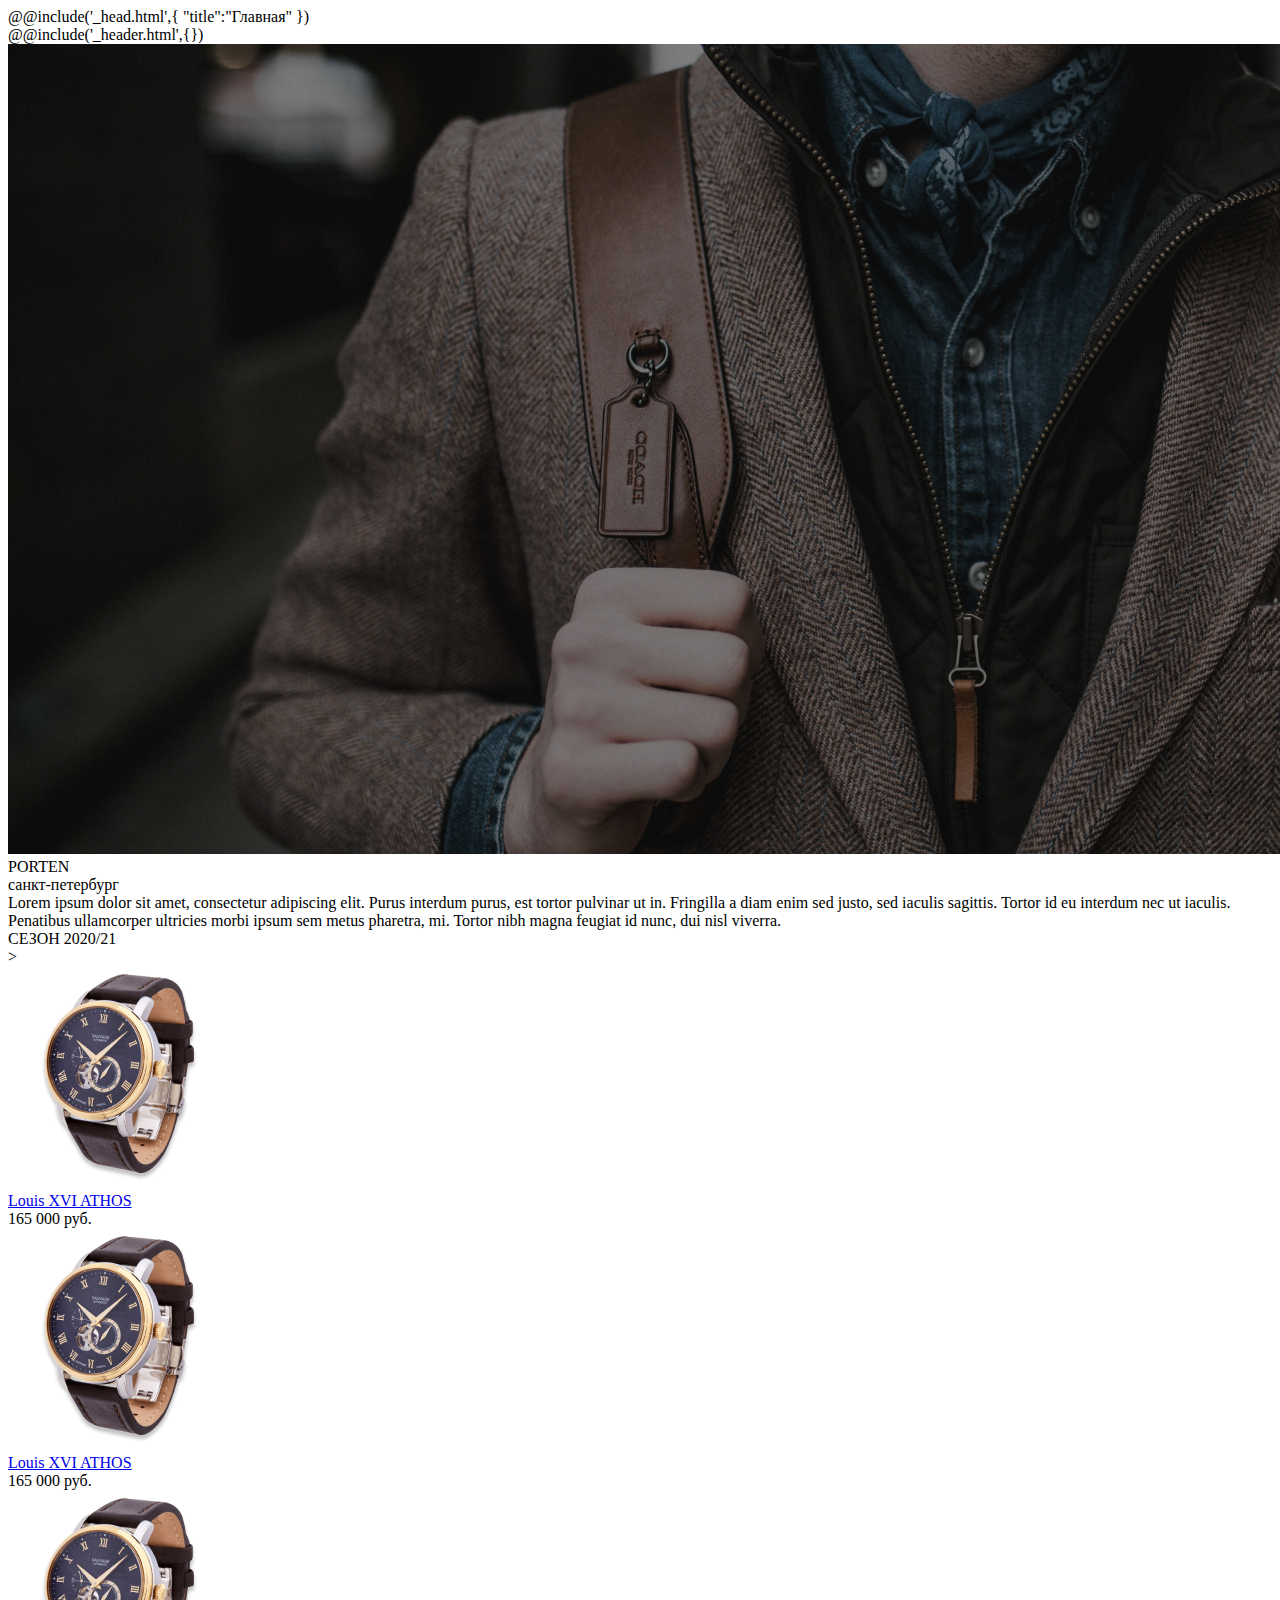
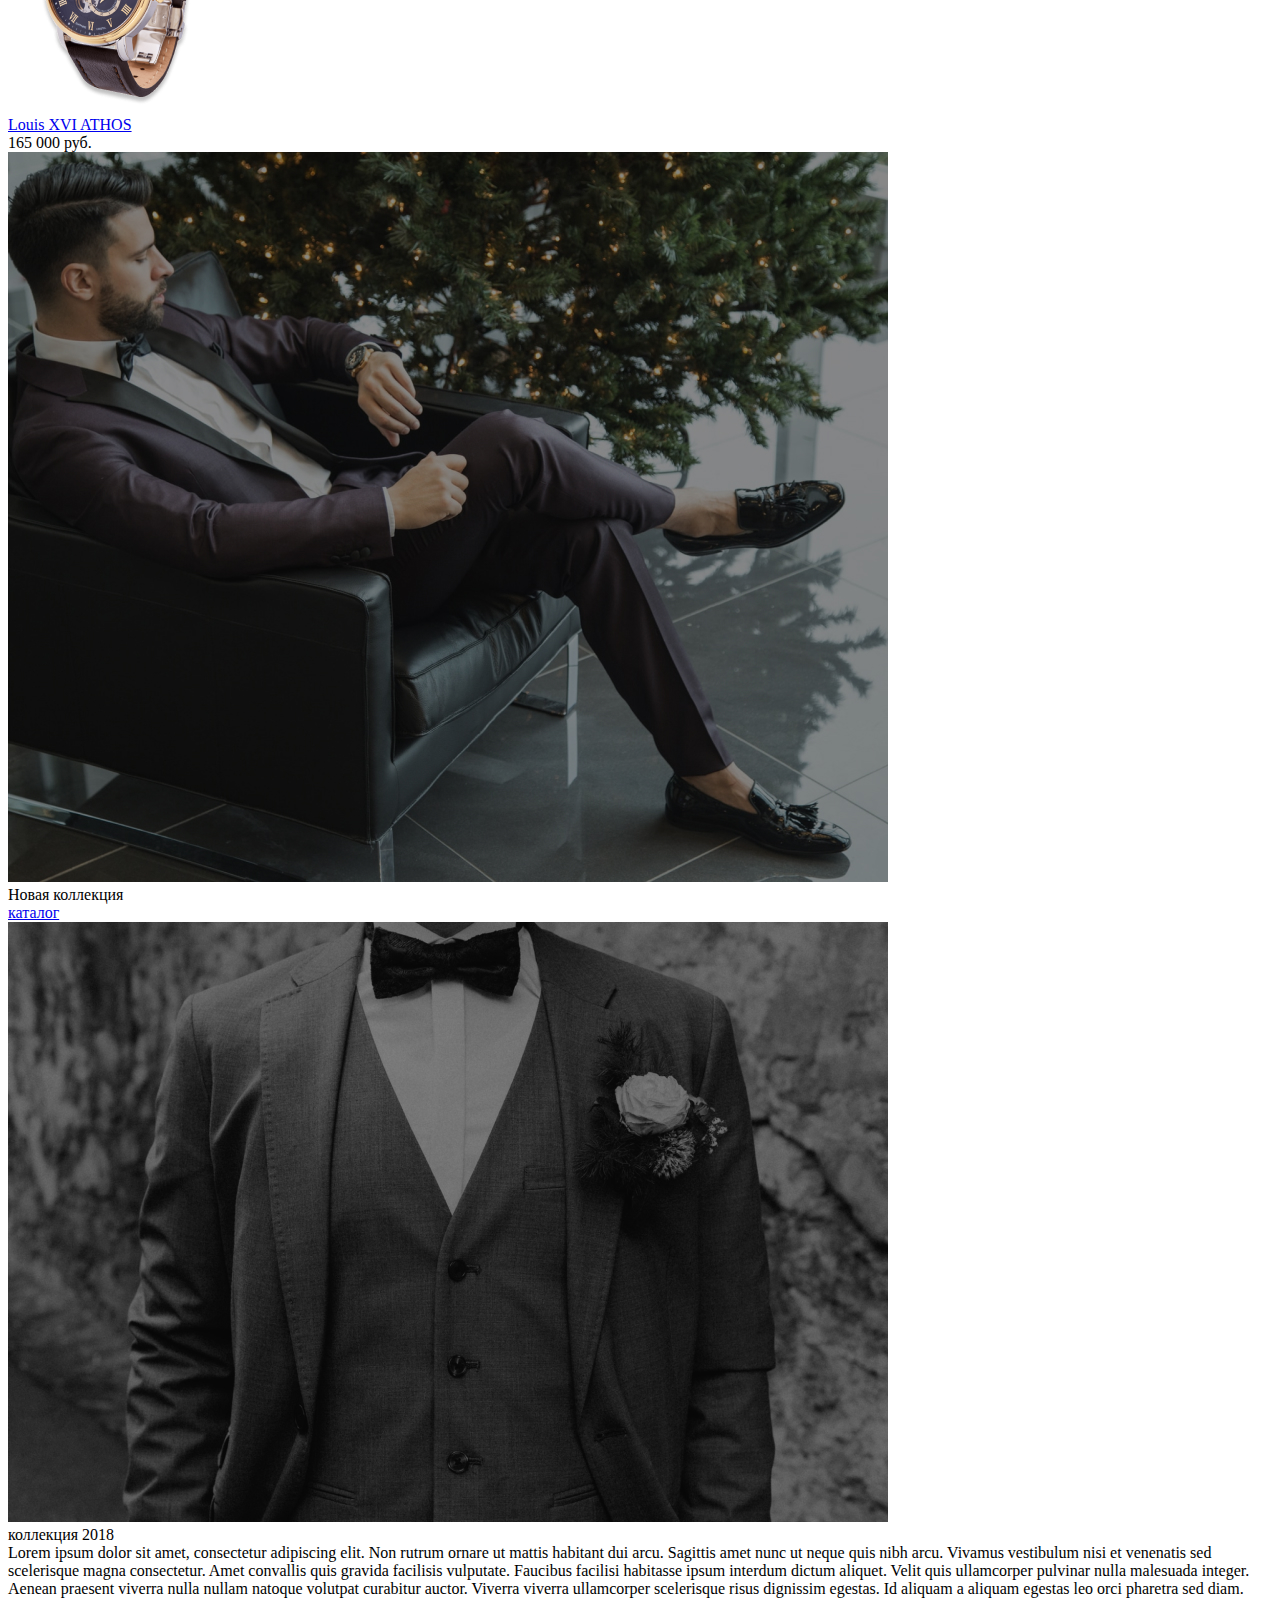
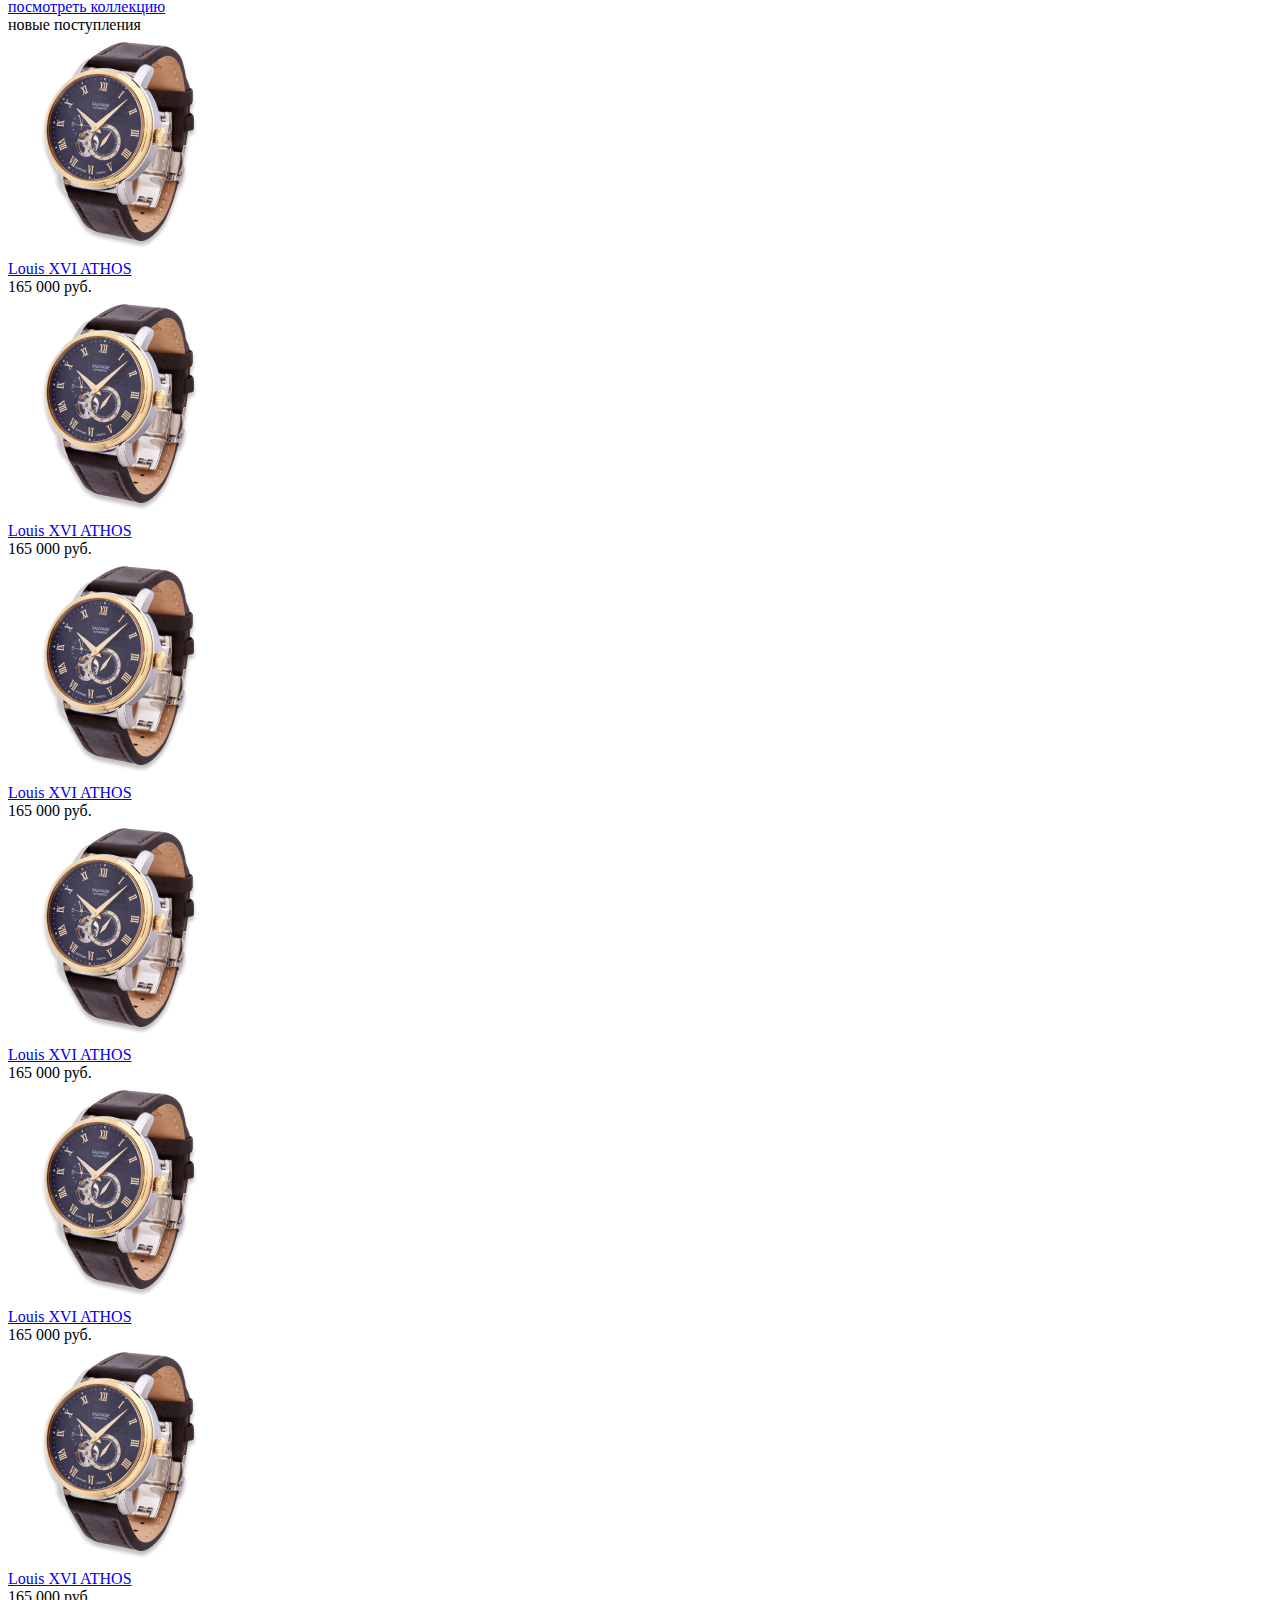
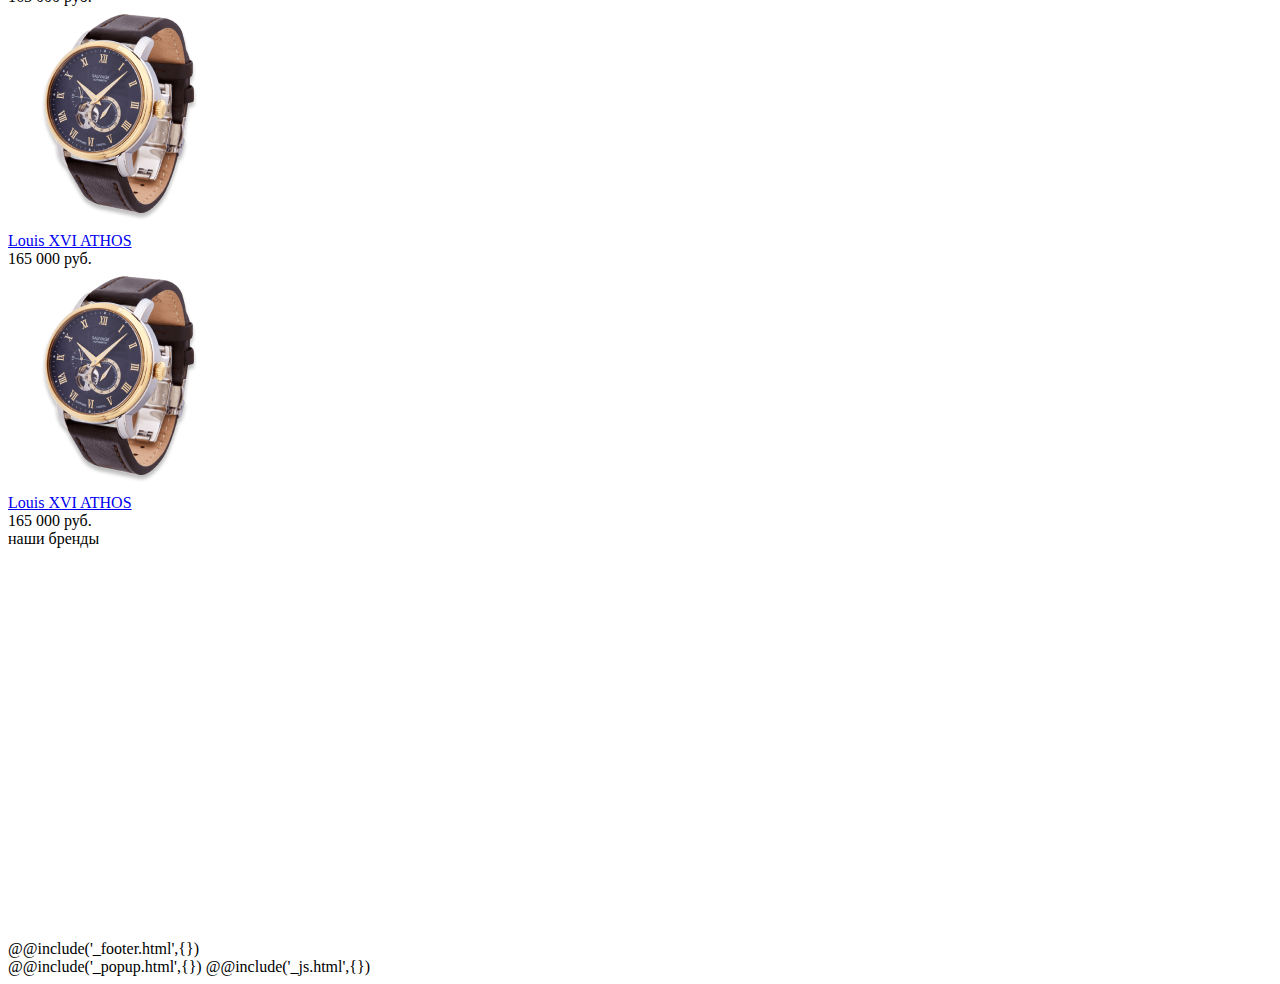
<file: #src/index.html>
<!DOCTYPE html>
<html lang="ru">
@@include('_head.html',{
"title":"Главная"
})

<body>
	<div class="wrapper">
		@@include('_header.html',{})
		<main class="page">
			<div class="page__header"></div>
			<div class="page-description">
				<div class="page-description__body _ibg">
					<img class="page-description__image" src="./img/page-description/1.jpg" alt="#">
					<div class="page-description__container _container">
						<div class="page-description__items">
							<div class="page-description__logo">
								<div class="page-description__logo-text">PORTEN</div>
								<div class="page-description__logo-city">санкт-петербург</div>
							</div>
							<div class="page-description__text">Lorem ipsum dolor sit amet, consectetur adipiscing elit.
								Purus
								interdum purus, est tortor pulvinar ut in. Fringilla a diam enim sed justo, sed iaculis
								sagittis. Tortor id eu interdum nec ut iaculis. Penatibus ullamcorper ultricies morbi
								ipsum
								sem
								metus pharetra, mi. Tortor nibh magna feugiat id nunc, dui nisl viverra.</div>
						</div>
					</div>
				</div>
			</div>
			<div class="page-new-collection">
				<div class="page-new-collection-season__body">
					<div class="page-new-collection-season__title title">СЕЗОН 2020/21</div>>
					<div class="page-new-collection-season__items">
						<div class="items">
							<div class="items__bg">
								<a class="items__image _ibg" href="#">
									<img src="./img/items/1.png" alt="">
								</a>
								<a class="items__link" href="#"></a>
							</div>
							<a class="items__name" href="#">Louis XVI ATHOS</a>
							<div class="items__price">165 000 руб.</div>
						</div>
						<div class="items">
							<div class="items__bg">
								<a class="items__image _ibg" href="#">
									<img src="./img/items/1.png" alt="">
								</a>
								<a class="items__link" href="#"></a>
							</div>
							<a class="items__name" href="#">Louis XVI ATHOS</a>
							<div class="items__price">165 000 руб.</div>
						</div>
						<div class="items">
							<div class="items__bg">
								<a class="items__image _ibg" href="#">
									<img src="./img/items/1.png" alt="">
								</a>
								<a class="items__link" href="#"></a>
							</div>
							<a class="items__name" href="#">Louis XVI ATHOS</a>
							<div class="items__price">165 000 руб.</div>
						</div>
					</div>
				</div>
				<div class="page-new-collection-new-collection__body _ibg">
					<img class="page-new-collection-new-collection__img"
						src="./img/page-new-collection-new-collection/1.jpg" alt="#">
					<div class="page-new-collection-new-collection__title title">Новая коллекция</div>
					<a class="page-new-collection-new-collection__button btn-w" href="#">каталог</a>
				</div>
			</div>
			<div class="page-old-collektion">
				<div class="page-old-collektion__body">
					<div class="page-old-collektion__img _ibg">
						<img class="page-old-collektion__image" src="./img/page-old-collektion/1.jpg" alt="#">
					</div>
					<div class="page-old-collektion__info">
						<div class="page-old-collektion__title title">коллекция 2018</div>
						<div class="page-old-collektion__text">Lorem ipsum dolor sit amet, consectetur adipiscing elit.
							Non rutrum ornare ut mattis habitant dui arcu. Sagittis amet nunc ut neque quis nibh arcu.
							Vivamus vestibulum nisi et venenatis sed scelerisque magna consectetur. Amet convallis quis
							gravida facilisis vulputate. Faucibus facilisi habitasse ipsum interdum dictum aliquet.
							Velit quis ullamcorper pulvinar nulla malesuada integer. Aenean praesent viverra nulla
							nullam natoque volutpat curabitur auctor. Viverra viverra ullamcorper scelerisque risus
							dignissim egestas. Id aliquam a aliquam egestas leo orci pharetra sed diam. </div>
						<a class="page-old-collektion__button btn-w" href="#">посмотреть коллекцию</a>
					</div>
				</div>
			</div>
			<div class="page-collection-new">
				<div class="page-collection-new__body _container">
					<div class="page-collection-new__title title">новые поступления</div>
					<div class="page-collection-new__items">
						<div class="page-collection-new__items-first-line">
							<div class="items">
								<div class="items__bg">
									<a class="items__image _ibg" href="#">
										<img src="./img/items/1.png" alt="">
									</a>
									<a class="items__link" href="#"></a>
								</div>
								<a class="items__name" href="#">Louis XVI ATHOS</a>
								<div class="items__price">165 000 руб.</div>
							</div>
							<div class="items">
								<div class="items__bg">
									<a class="items__image _ibg" href="#">
										<img src="./img/items/1.png" alt="">
									</a>
									<a class="items__link" href="#"></a>
								</div>
								<a class="items__name" href="#">Louis XVI ATHOS</a>
								<div class="items__price">165 000 руб.</div>
							</div>
							<div class="items">
								<div class="items__bg">
									<a class="items__image _ibg" href="#">
										<img src="./img/items/1.png" alt="">
									</a>
									<a class="items__link" href="#"></a>
								</div>
								<a class="items__name" href="#">Louis XVI ATHOS</a>
								<div class="items__price">165 000 руб.</div>
							</div>
							<div class="items">
								<div class="items__bg">
									<a class="items__image _ibg" href="#">
										<img src="./img/items/1.png" alt="">
									</a>
									<a class="items__link" href="#"></a>
								</div>
								<a class="items__name" href="#">Louis XVI ATHOS</a>
								<div class="items__price">165 000 руб.</div>
							</div>
						</div>
						<div class="page-collection-new__items-second-line">
							<div class="items">
								<div class="items__bg">
									<a class="items__image _ibg" href="#">
										<img src="./img/items/1.png" alt="">
									</a>
									<a class="items__link" href="#"></a>
								</div>
								<a class="items__name" href="#">Louis XVI ATHOS</a>
								<div class="items__price">165 000 руб.</div>
							</div>
							<div class="items">
								<div class="items__bg">
									<a class="items__image _ibg" href="#">
										<img src="./img/items/1.png" alt="">
									</a>
									<a class="items__link" href="#"></a>
								</div>
								<a class="items__name" href="#">Louis XVI ATHOS</a>
								<div class="items__price">165 000 руб.</div>
							</div>
							<div class="items">
								<div class="items__bg">
									<a class="items__image _ibg" href="#">
										<img src="./img/items/1.png" alt="">
									</a>
									<a class="items__link" href="#"></a>
								</div>
								<a class="items__name" href="#">Louis XVI ATHOS</a>
								<div class="items__price">165 000 руб.</div>
							</div>
							<div class="items">
								<div class="items__bg">
									<a class="items__image _ibg" href="#">
										<img src="./img/items/1.png" alt="">
									</a>
									<a class="items__link" href="#"></a>
								</div>
								<a class="items__name" href="#">Louis XVI ATHOS</a>
								<div class="items__price">165 000 руб.</div>
							</div>
						</div>
					</div>
				</div>
			</div>
			<div class="page-brends">
				<div class="page-brends__body _container">
					<div class="page-brends__body-title title">наши бренды</div>
					<div class="page-brends__body-brends">
						<div class="page-brends__body-brends-items _ibg">
							<img class="item-brend" src="./img/brends/1.png" alt="#">
						</div>
						<div class="page-brends__body-brends-items _ibg">
							<img class="item-brend" src="./img/brends/1.png" alt="#">
						</div>
						<div class="page-brends__body-brends-items _ibg">
							<img class="item-brend" src="./img/brends/1.png" alt="#">
						</div>
						<div class="page-brends__body-brends-items _ibg">
							<img class="item-brend" src="./img/brends/1.png" alt="#">
						</div>
					</div>
				</div>
			</div>
		</main>
		@@include('_footer.html',{})
	</div>
	@@include('_popup.html',{})
	@@include('_js.html',{})
</body>

</html>
</file>
